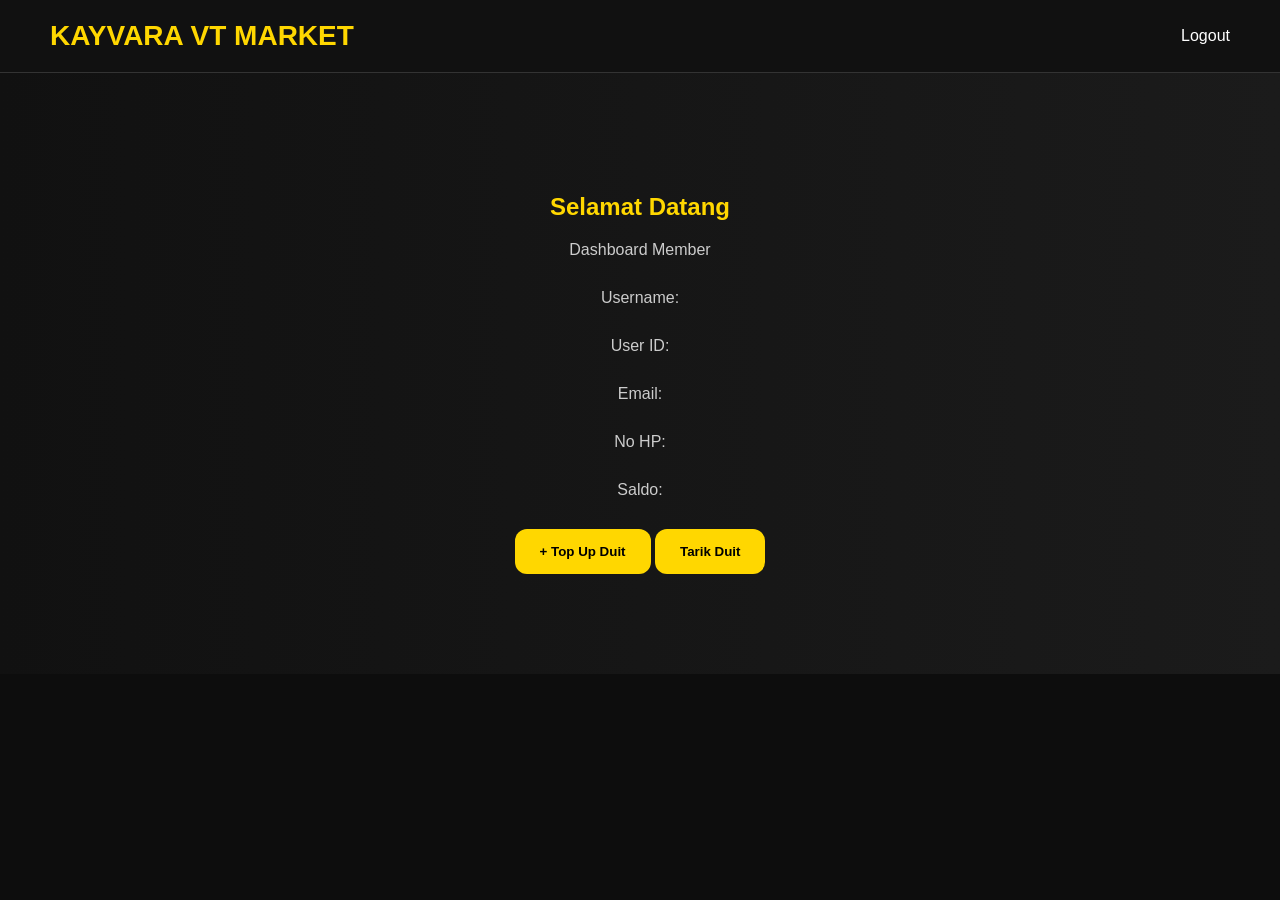
<file: index.html>
<!DOCTYPE html>
<html lang="id">
<head>
<meta charset="UTF-8">
<meta name="viewport" content="width=device-width, initial-scale=1.0">
<title>KAYVARA VT MARKET - Member</title>
<link rel="stylesheet" href="style.css">
</head>
<body>
<header>
<div class="logo">KAYVARA VT MARKET</div>
<nav>
    <a href="#" onclick="logoutUser()">Logout</a>
</nav>
</header>

<section class="hero">
<h1>Selamat Datang</h1>
<p>Dashboard Member</p>

<div class="member-info">
    <p>Username: <span id="displayUsername"></span></p>
    <p>User ID: <span id="displayUserID"></span></p>
    <p>Email: <span id="displayEmail"></span></p>
    <p>No HP: <span id="displayHP"></span></p>
    <p>Saldo: <span id="saldoDisplay"></span></p>
</div>

<button class="topup-btn" onclick="topUpSaldo()">+ Top Up Duit</button>
<button class="topup-btn" onclick="tarikDuit()">Tarik Duit</button>

</section>

<script src="script.js"></script>
<script>
checkLoginMember();
</script>
</body>
</html>
</file>
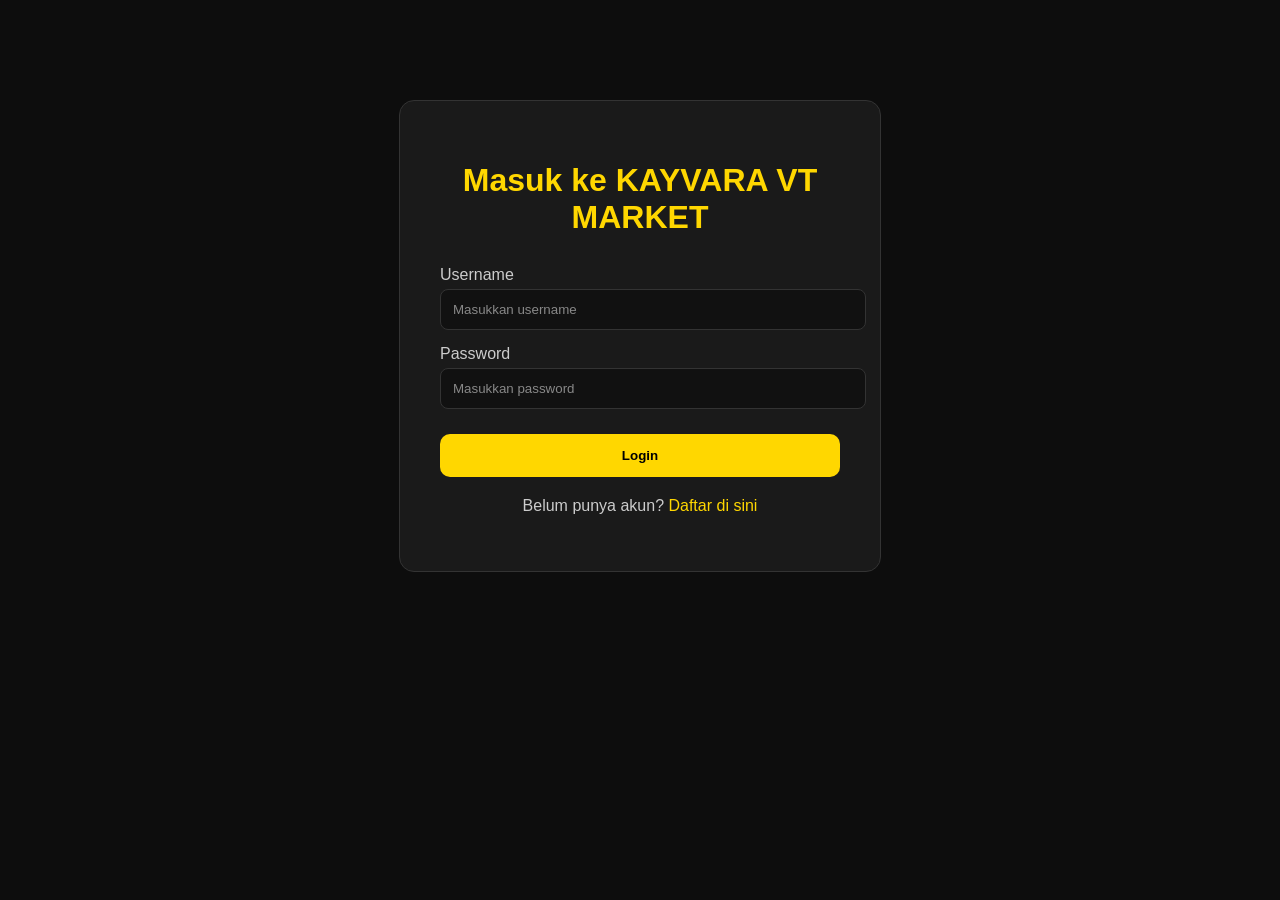
<file: login.html>
<!DOCTYPE html>
<html lang="id">
<head>
<meta charset="UTF-8">
<meta name="viewport" content="width=device-width, initial-scale=1.0">
<title>Login - KAYVARA VT MARKET</title>
<link rel="stylesheet" href="style.css">
</head>
<body>
<div class="auth-container">
<h1>Masuk ke KAYVARA VT MARKET</h1>
<form action="index.html" method="post">
<label for="username">Username</label>
<input type="text" id="username" name="username" placeholder="Masukkan username" required>

<label for="password">Password</label>
<input type="password" id="password" name="password" placeholder="Masukkan password" required>

<button type="submit" class="btn-primary">Login</button>
</form>
<p>Belum punya akun? <a href="register.html">Daftar di sini</a></p>
</div>
</body>
</html>
</file>
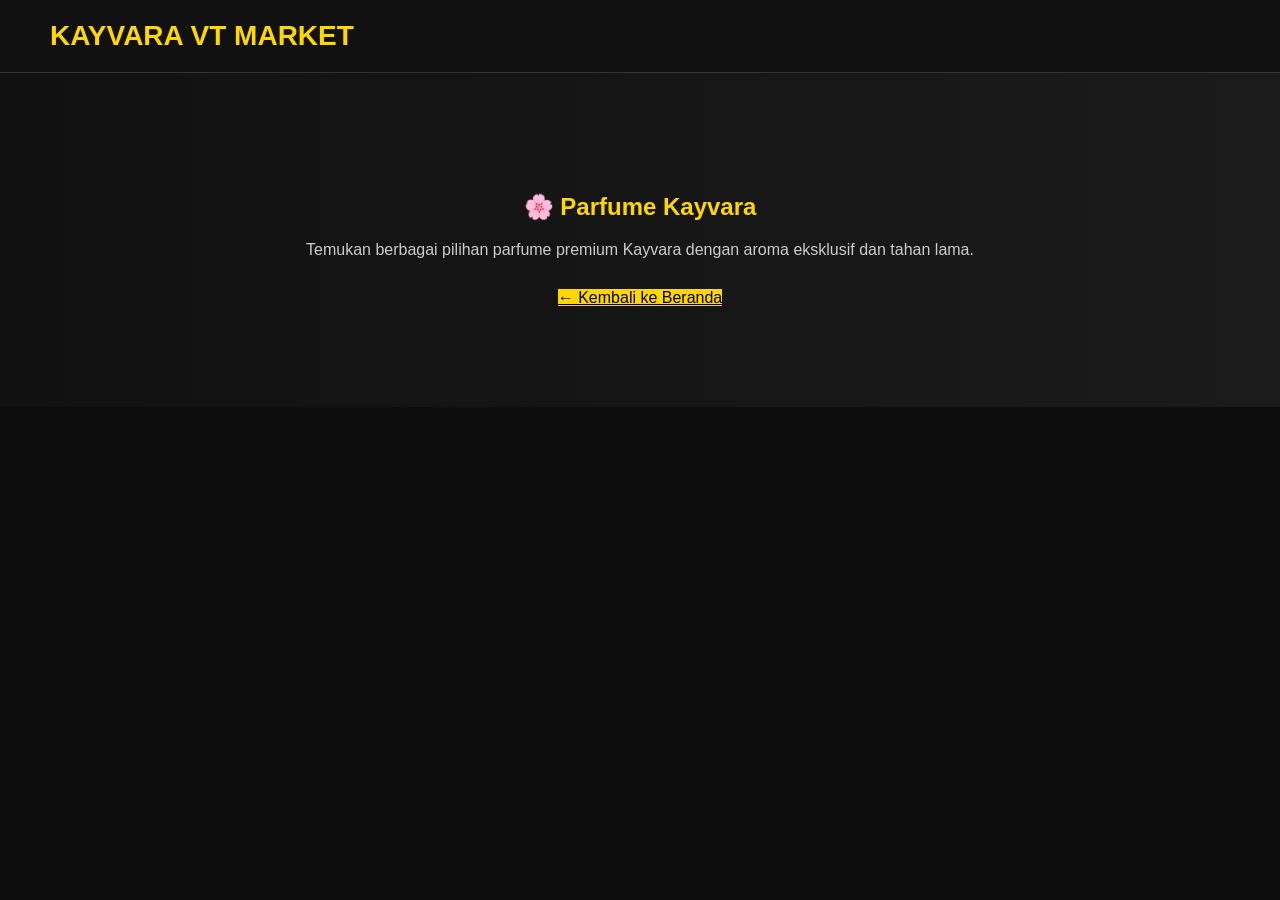
<file: parfume.html>
<!DOCTYPE html>
<html lang="id">
<head>
    <meta charset="UTF-8">
    <meta name="viewport" content="width=device-width, initial-scale=1.0">
    <title>Parfume Kayvara</title>
    <link rel="stylesheet" href="style.css">
</head>
<body>

    <header>
        <div class="logo">KAYVARA VT MARKET</div>
    </header>

    <section class="hero">
        <h1>🌸 Parfume Kayvara</h1>
        <p>Temukan berbagai pilihan parfume premium Kayvara dengan aroma eksklusif dan tahan lama.</p>
        <a href="index.html" class="btn-primary">← Kembali ke Beranda</a>
    </section>

</body>
</html>
</file>
<file: style.css>
body{margin:0;font-family:Arial,sans-serif;background:#0d0d0d;color:white;}
header{display:flex;justify-content:space-between;align-items:center;padding:20px 50px;background:#111;border-bottom:1px solid #333;}
.logo{color:gold;font-size:28px;font-weight:bold;}
nav a{color:white;text-decoration:none;margin-left:25px;transition:0.3s;}
nav a:hover{color:gold;}
.hero{text-align:center;padding:100px 20px;background:linear-gradient(to right,#111,#1b1b1b);}
.hero h1{color:gold;margin-bottom:20px;}
.hero p{color:#ccc;margin-bottom:30px;}
.hero-buttons a{display:inline-block;padding:14px 30px;margin:10px;border-radius:10px;font-weight:bold;text-decoration:none;transition:0.3s;}
.btn-primary{background:gold;color:black;}
.btn-primary:hover{background:#fff;color:black;transform:scale(1.05);}
.btn-secondary{border:2px solid gold;color:gold;background:transparent;}
.btn-secondary:hover{background:gold;color:black;}
.categories{text-align:center;padding:50px;}
.category-grid{display:grid;grid-template-columns:repeat(auto-fit,minmax(220px,1fr));gap:25px;}
.category-card{display:block;background:#1a1a1a;padding:20px;border-radius:20px;border:1px solid #333;text-decoration:none;color:white;text-align:center;transition:0.3s;}
.category-card img{width:120px;height:120px;object-fit:cover;margin-bottom:15px;border-radius:10px;}
.category-card h3{margin-top:10px;}
.category-card:hover{transform:translateY(-8px);border-color:gold;}
.auth-container{max-width:400px;margin:100px auto;background:#1a1a1a;padding:40px;border-radius:15px;text-align:center;border:1px solid #333;}
.auth-container h1{color:gold;margin-bottom:30px;}
.auth-container label{display:block;text-align:left;margin-bottom:5px;color:#ccc;margin-top:15px;}
.auth-container input{width:100%;padding:12px;border-radius:8px;border:1px solid #333;background:#111;color:white;}
.auth-container input::placeholder{color:#888;}
.auth-container button{margin-top:25px;width:100%;padding:14px;border:none;border-radius:10px;background:gold;color:black;font-weight:bold;cursor:pointer;transition:0.3s;}
.auth-container button:hover{background:#fff;}
.auth-container p{margin-top:20px;color:#ccc;}
.auth-container p a{color:gold;text-decoration:none;}
.auth-container p a:hover{text-decoration:underline;}
/* Wallet Saldo */

.wallet-box{
    margin-top:40px;
    background:#151515;
    border:1px solid #333;
    border-radius:20px;
    padding:30px;
    max-width:400px;
    margin-left:auto;
    margin-right:auto;
    box-shadow:0 0 20px rgba(255,215,0,0.1);
}

.wallet-box h2{
    color:gold;
    margin-bottom:15px;
}

.balance{
    font-size:40px;
    font-weight:bold;
    color:#fff;
    margin:20px 0;
}

.topup-btn{
    background:gold;
    color:black;
    border:none;
    padding:15px 25px;
    border-radius:12px;
    font-weight:bold;
    cursor:pointer;
    transition:0.3s;
}

.topup-btn:hover{
    transform:scale(1.05);
}
</file>
